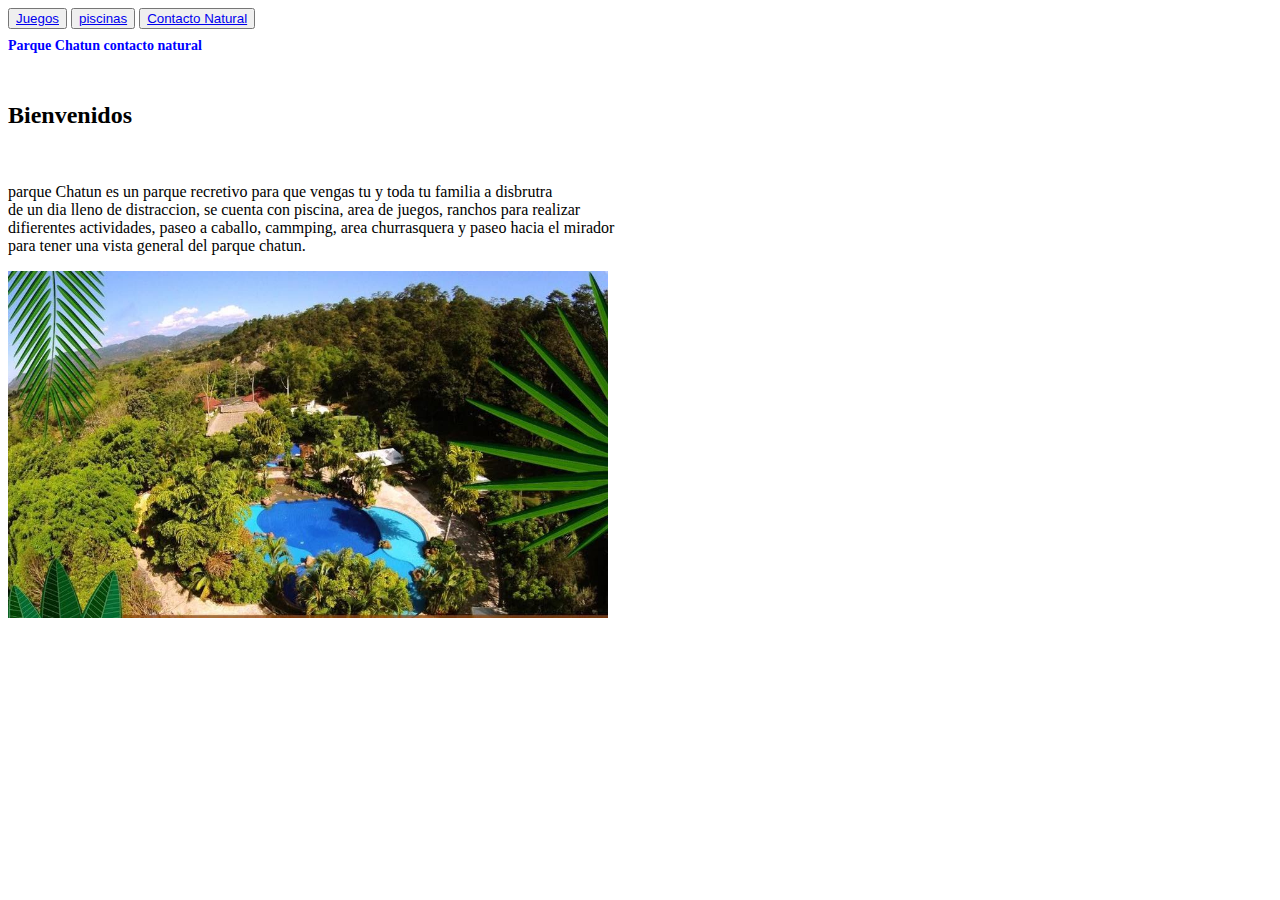
<file: ParqueChatun/index.html>
<!DOCTYPE html>
<html lang="en" dir="ltr">
  <head>
  	<LINK REL=StyleSheet HREF="css/estilo.css" TYPE="text/css" MEDIA=screen>
    <meta charset="utf-8">
    <title>Parque Chatun</title>
    <link href="css/estilo.css" rel="stylesheet" type="text/css">
  </head>
  <body>
    <button><a href="juegos.html">Juegos</a></button>
    <button><a href="piscinas.html">piscinas</a></button>
    <button><a href="ContactoNatural.html">Contacto Natural</a></button>


    <h1>Parque Chatun contacto natural</h1><br>

    <h2>Bienvenidos</h2><br>

    <p>parque Chatun es un parque recretivo para que vengas tu y toda tu familia a disbrutra<br>
    de un dia lleno de distraccion, se cuenta con piscina, area de juegos, ranchos para realizar<br>
    difierentes actividades, paseo a caballo, cammping, area churrasquera y paseo hacia el mirador<br>
    para tener una vista general del parque chatun.</p>

    <img src="imagen/Chatun.jpg" width="600">
  </body>
</html>
</file>
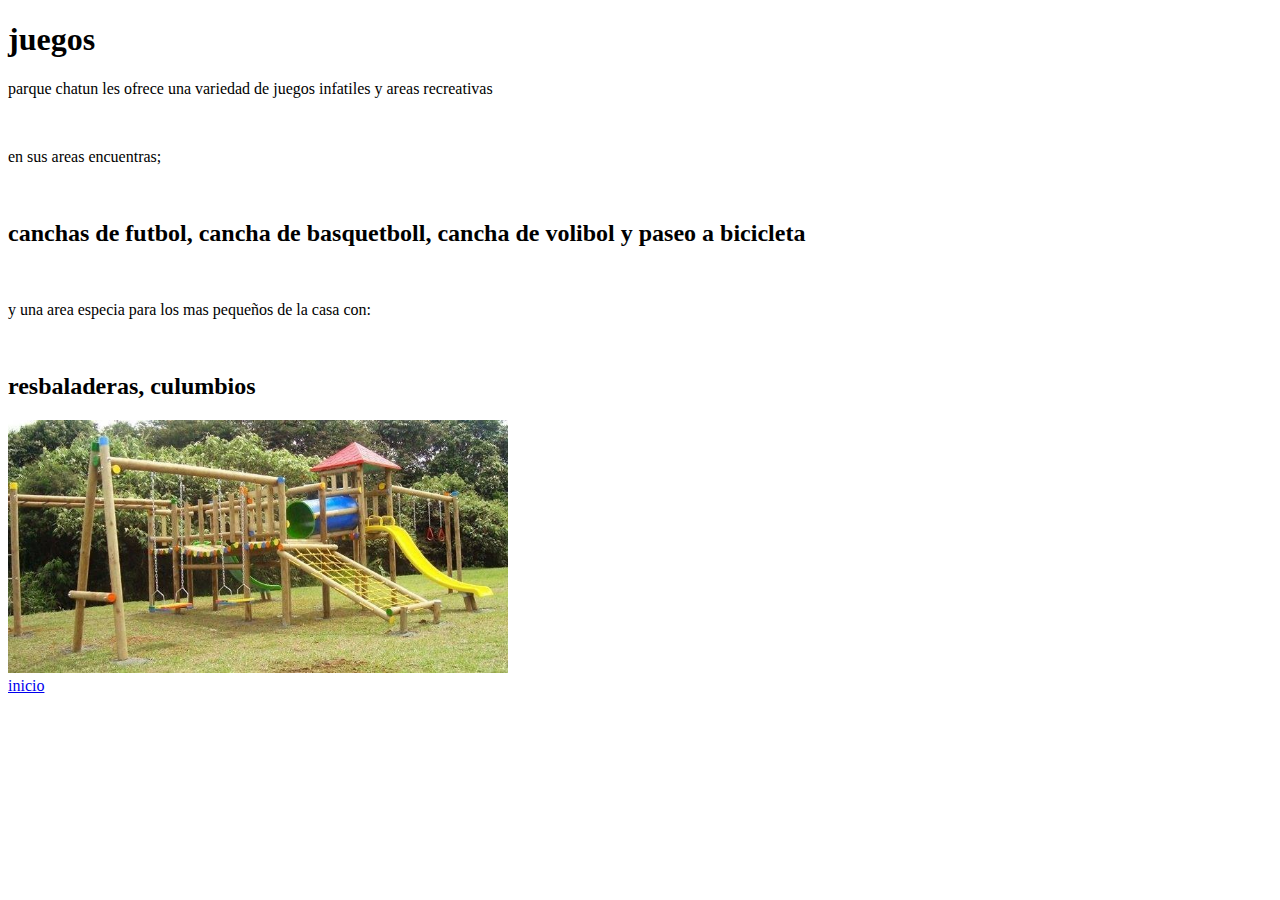
<file: Parque Chatun/juegos.html>
<!DOCTYPE html>
<html lang="en" dir="ltr">
  <head>
    <meta charset="utf-8">
    <title>juegos</title>
  </head>
  <body>

<h1>juegos</h1>

<p>parque chatun les ofrece una variedad de juegos infatiles y areas recreativas</p>
<br>
<p>en sus areas encuentras;</p>
<br>
<h2>canchas de futbol,
cancha de basquetboll,
cancha de volibol y
paseo a bicicleta
</h2>
<br>
<p>y una area especia para los mas pequeños de la casa con:</p>
<br>
<h2>resbaladeras,
culumbios
</h2>

<div class="card-deck">
  <div class="card">
    <img class="card-img-top" src="imagen\j.png"  width="500px">
    <div class="card-body">
    </div>
    <div class="">
    </div>  </body>

<a  href="index.html">inicio</a>
</html>
</file>
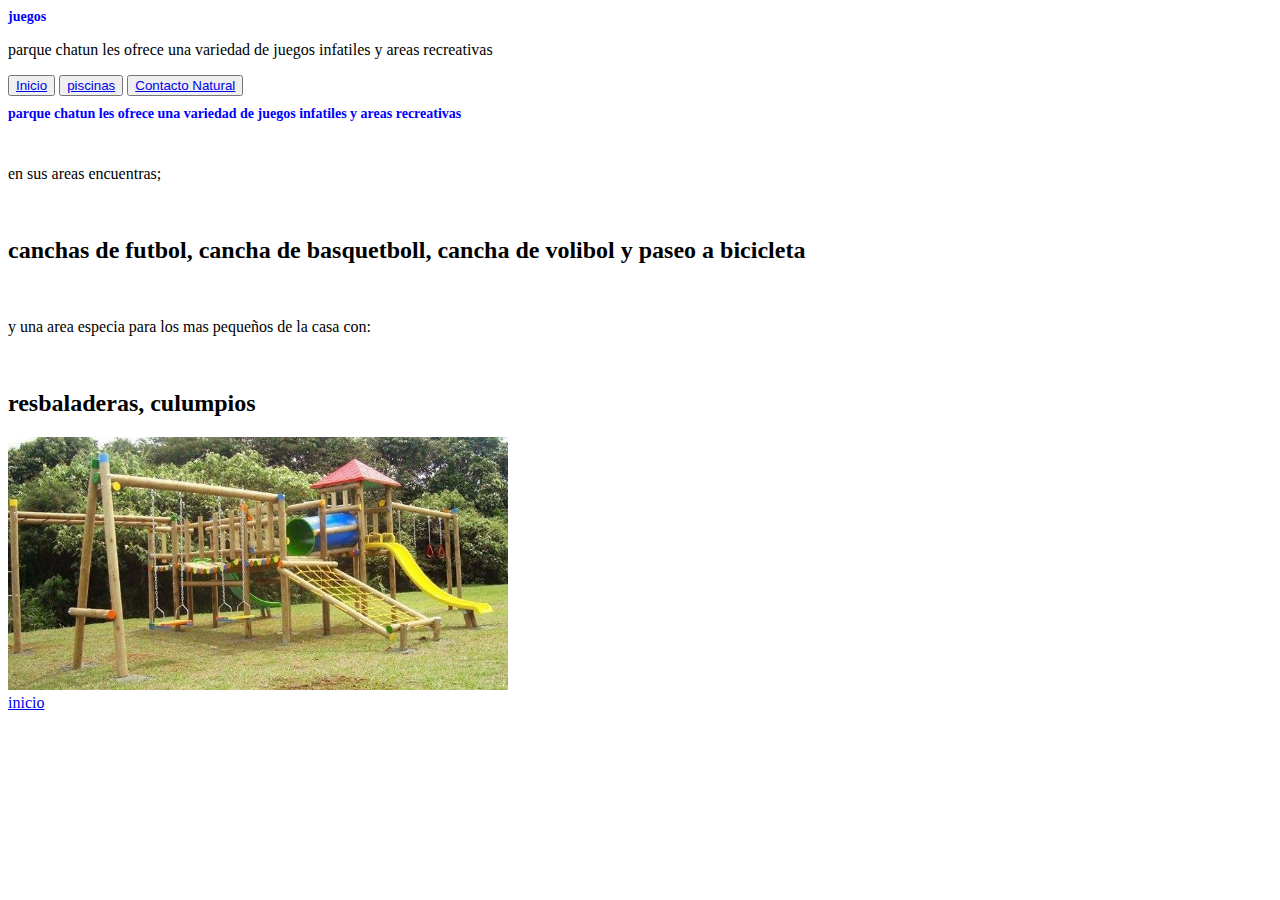
<file: ParqueChatun/juegos.html>
<!DOCTYPE html>
<html lang="en" dir="ltr">
  <head>
    <meta charset="utf-8">
    <title>juegos</title>
    <link href="css/estilo.css" rel="stylesheet" type="text/css">
  </head>
  <body>


<h1>juegos</h1>

<p>parque chatun les ofrece una variedad de juegos infatiles y areas recreativas</p>

    <button><a href="index.html">Inicio</a></button>
    <button><a href="piscinas.html">piscinas</a></button>
    <button><a href="ContactoNatural.html">Contacto Natural</a></button>

<h1>parque chatun les ofrece una variedad de juegos infatiles y areas recreativas</h1>

<br>
<p>en sus areas encuentras;</p>
<br>
<h2>canchas de futbol,
cancha de basquetboll,
cancha de volibol y
paseo a bicicleta
</h2>
<br>
<p>y una area especia para los mas pequeños de la casa con:</p>
<br>
<h2>resbaladeras,
culumpios
</h2>

<div class="card-deck">
  <div class="card">
    <img class="card-img-top" src="imagen\j.png"  width="500px">
    <div class="card-body">
    </div>
    <div class="">
    </div>  </body>

<a  href="index.html">inicio</a>
</html>
</file>
<file: ParqueChatun/css/estilo.css>
h1{
	font-family: calibri;
	color: blue;
	font-size: 14px;
}
</file>
